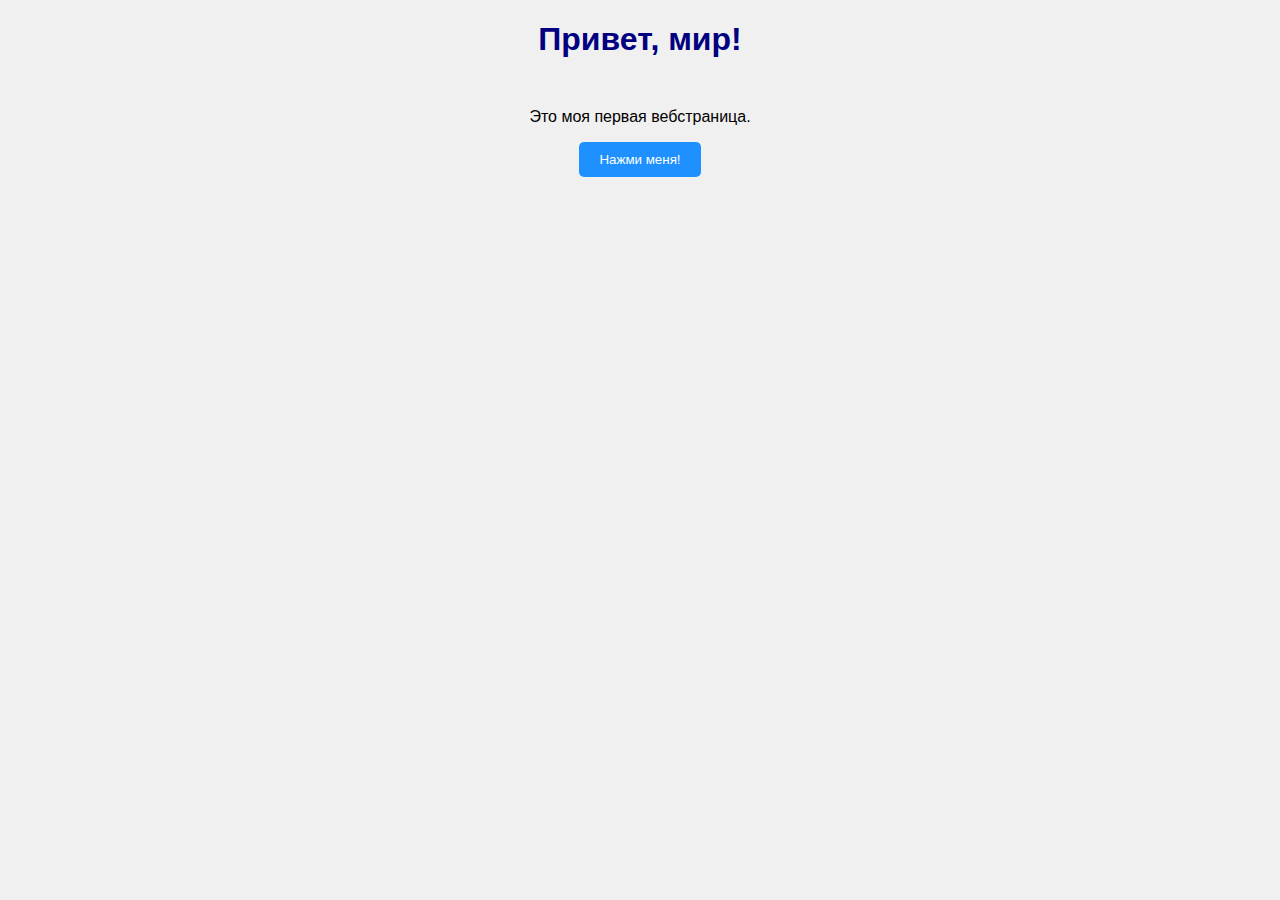
<file: index.html>
<!DOCTYPE html>
<html lang="en">

<head>
    <meta charset="UTF-8">
    <meta name="viewport" content="width=device-width, initialscale=1.0">
    <title>Hello, World!</title>
    <link rel="stylesheet" href="style.css">
</head>

<body>
    <script src="script.js"></script>

    <h1>Привет, мир!</h1>
    <div id="content">
        <p>Это моя первая вебстраница.</p>
        <button class="button">Нажми меня!</button>
    </div>
</body>


</html>
</file>
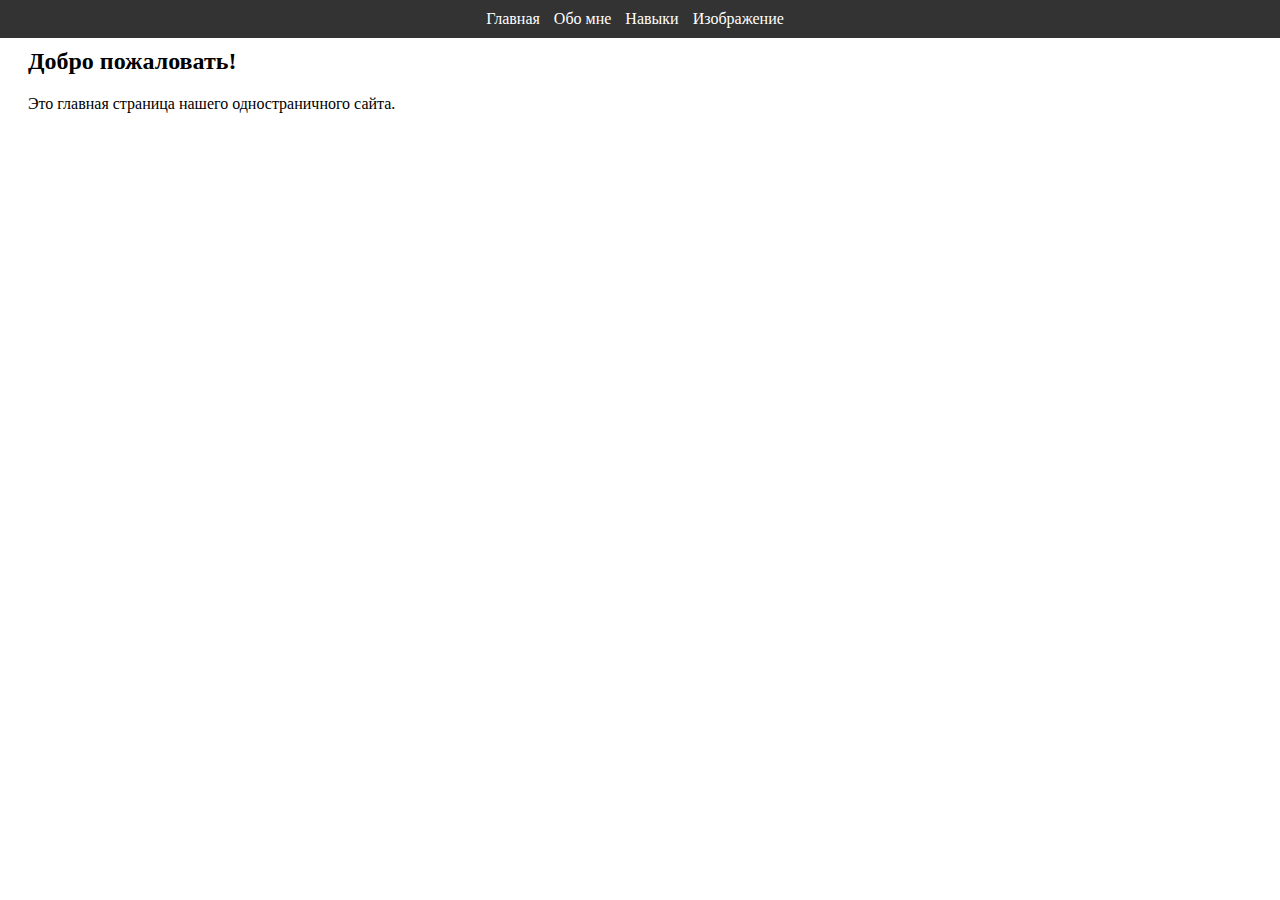
<file: index2.html>
<!DOCTYPE html>
<html lang="en">

<head>
    <meta charset="UTF-8">
    <meta name="viewport" content="width=device-width, initialscale=1.0">
    <title>Одностраничный сайт</title>
    <link rel="stylesheet" href="style2.css"> <!--
Подключаем файл стилей -->
</head>

<body>
    <script src="script2.js"></script>
    <nav>
        <ul>
            <li><a href="#home" class="navlink">Главная</a></li>
            <li><a href="#about" class="nav-link">Обо
                    мне</a></li>
            <li><a href="#skills" class="navlink">Навыки</a></li>
            <li><a href="#image" class="navlink">Изображение</a></li>
        </ul>
    </nav>
    <div id="home" class="section active">
        <h2>Добро пожаловать!</h2>
        <p>Это главная страница нашего
            одностраничного сайта.</p>
    </div>

    <div id="about" class="section">
        <h2>Обо мне</h2>
        <p>Здесь вы можете узнать немного
            о моем профиле.</p>
    </div>
    <div id="skills" class="section">
        <h2>Навыки</h2>
        <p>Этот раздел посвящен моим
            навыкам и умениям.</p>
    </div>
    <div id="image" class="section">
        <h2>Изображение</h2>
        <p>Здесь будет размещено какое-то
            изображение.</p>
    </div>

</body>

</html>
</file>
<file: style.css>
body {
    background-color: #f0f0f0;
    font-family: Arial, sans-serif;
    text-align: center;
}

h1 {
    color: navy;
}

#content {
    margin-top: 50px;
}

.button {
    background-color: dodgerblue;
    color: white;
    padding: 10px 20px;
    border: none;
    border-radius: 5px;
    cursor: pointer;
}

.button:hover {
    background-color: royalblue;
}
</file>
<file: style2.css>
nav {
    position: fixed;
    top: 0;
    left: 0;
    width: 100%;
    background-color: #333;
    color: #fff;
    padding: 10px 0;
    text-align: center;
}

nav ul {
    list-style-type: none;
    margin: 0;
    padding: 0;
}

nav ul li {
    display: inline;
    margin-right: 10px;
}

nav ul li a {
    color: #fff;
    text-decoration: none;
}

.section {
    display: none;
    padding: 20px;
}

.section.active {
    display: block;
}
</file>
